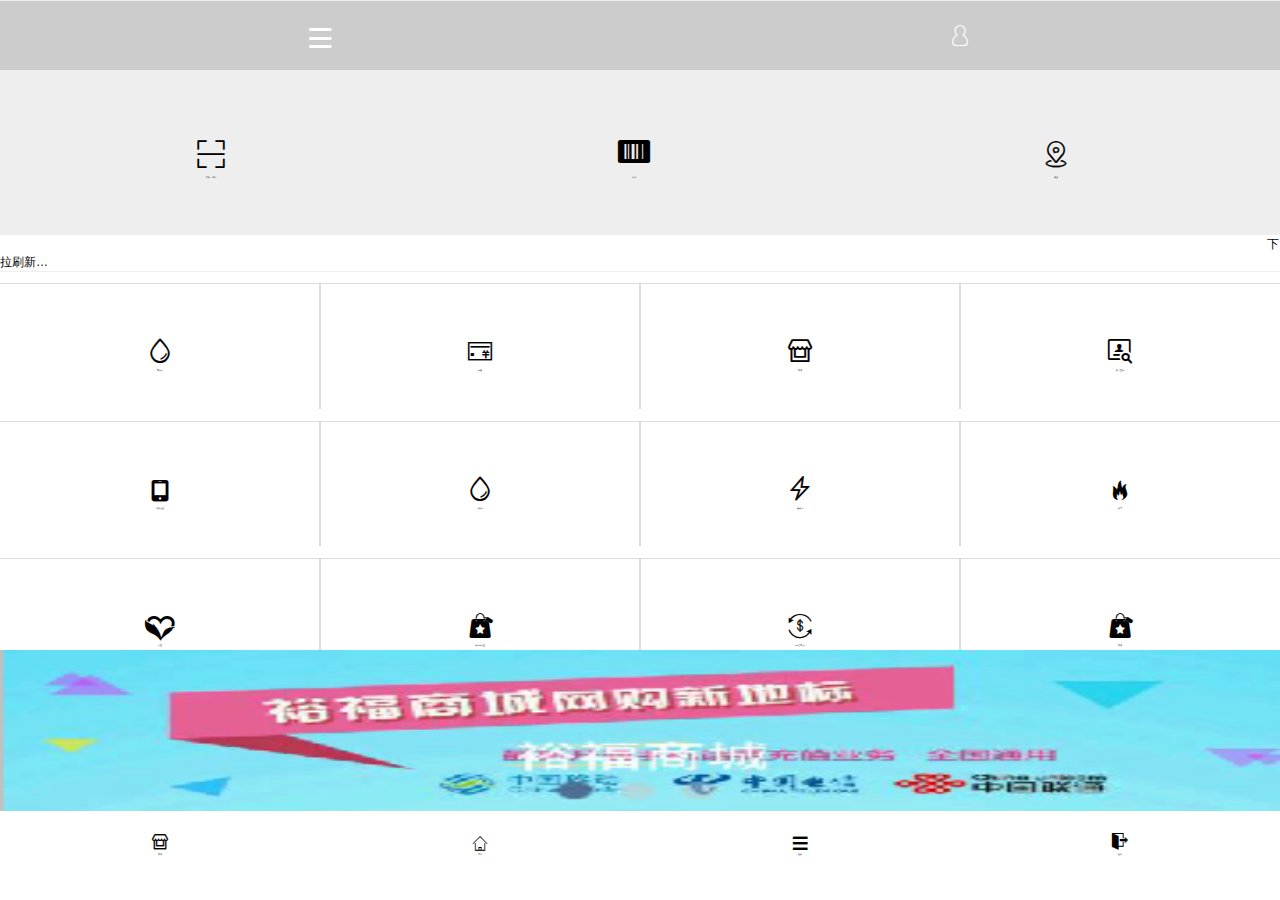
<file: line/index.html>
<!DOCTYPE html5>
<html>

	<head>
		<meta charset="utf-8">
		<meta name="viewport" content="initial-scale=1.0, maximum-scale=1.0, user-scalable=no" />
		    <meta name="apple-mobile-web-app-capable" content="yes">
	    <meta name="apple-mobile-web-app-status-bar-style" content="black-translucent">
	    <meta name="format-detection" content="telephone=no">
	    <meta name="format-detection" content="email=no">
		
		
		<title></title>

		<link rel="stylesheet" type="text/css" href="css/app.css" />
	</head>

	<body>
		<div id="top">
			<div id="center">
				<header>
					<div id="navul">
						<ul class="navList">
							<li>
								<i class="icon iconfont">&#xe6ff;</i>
							</li>
						</ul>
						<ul class="navList">
							<li> <i class="icon iconfont">&#xe601;</i>
							</li>
						</ul>
					</div>
					<div class="nav">
						<div class="navList">
							<i class="icon iconfont">&#xe6a1;</i>
							<div class="name">扫描二维码</div>
						</div>
						<div class="navList">
							<i class="icon iconfont">&#xe60f;</i>
							<div class="name">付款</div>
						</div>
						<div class="navList">
							<i class="icon iconfont">&#xe6e3;</i>
							<div class="name">周边</div>
						</div>
					</div>
				</header>
				<section   onload="loaded()">
					
					<div class="wrapper" id="wrapper">
						<div class="scroller" id="scroller">
							<div class="pullDown" id="pullDown">
								<span>下拉刷新…</span>
							</div>
							<ul class="list" id="list">

								<div class="section-nav" id="nav-lis">
									<div class="navList">
										<i class="icon iconfont">&#xe629;</i>
										<div class="name">惠卡1</div>
									</div>
									<div class="navList">
										<i class="icon iconfont">&#xe687;</i>
										<div class="name">卡卷</div>
									</div>
									<div class="navList">
										<i class="icon iconfont">&#xe72b;</i>
										<div class="name">商城</div>
									</div>
									<div class="navList">
										<i class="icon iconfont">&#xe604;</i>
										<div class="name">账户查询</div>
									</div>
								</div>
								<div class="section-nav">
									<div class="navList">
										<i class="icon iconfont">&#xe644;</i>
										<div class="name">手机充值</div>

									</div>
									<div class="navList">
										<i class="icon iconfont">&#xe629;</i>
										<div class="name">水费-1</div>
									</div>
									<div class="navList">
										<i class="icon iconfont">&#xe616;</i>
										<div class="name">电费-1</div>
									</div>
									<div class="navList">
										<i class="icon iconfont">&#xe675;</i>
										<div class="name">燃气</div>
									</div>
								</div>
								<div class="section-nav">
									<div class="navList">
										<i class="icon iconfont">&#xe60d;</i>
										<div class="name">公益</div>

									</div>
									<div class="navList">
										<i class="icon iconfont">&#xe60c;</i>
										<div class="name">加油卡充值</div>
									</div>
									<div class="navList">
										<i class="icon iconfont">&#xe667;</i>
										<div class="name">02汇率 (1)</div>
									</div>
									<div class="navList">
										<i class="icon iconfont">&#xe60c;</i>
										<div class="name">商城</div>

									</div>
							</ul>
							<div id="pullUp">
								<span>上拉加载更多…</span>
							</div>
							</div>
						</div>

				</section>

				<nav class="swiper-container">
					<div class="swiper-wrapper">
						<div class="swiper-slide">
							<img src="img/39.png" />
						</div>
						<div class="swiper-slide">
							<img src="img/5040.png" />
						</div>
						<div class="swiper-slide">
							<img src="img/5156.png" />
						</div>
					</div>

				</nav>
				</div>
				<div class="boot">
					<i id="body-hei"></i>
					<div class="section-nav">
						<div class="navList">
							<i class="icon iconfont">&#xe72b;</i>
							<div class="name">商城</div>
						</div>
						<div class="navList">
							<i class="icon iconfont">&#xe62a;</i>
							<div class="name">主页</div>
						</div>
						<div class="navList">
							<i class="icon iconfont">&#xe6ff;</i>
							<div class="name">更多</div>
						</div>
						<div class="navList">
							<i class="icon iconfont">&#xe63b;</i>
							<div class="name">退出</div>

						</div>
					</div>
				</div>
	</body>
	<script src="styles/app.js" type="text/javascript" charset="utf-8"></script>

</html>
</file>
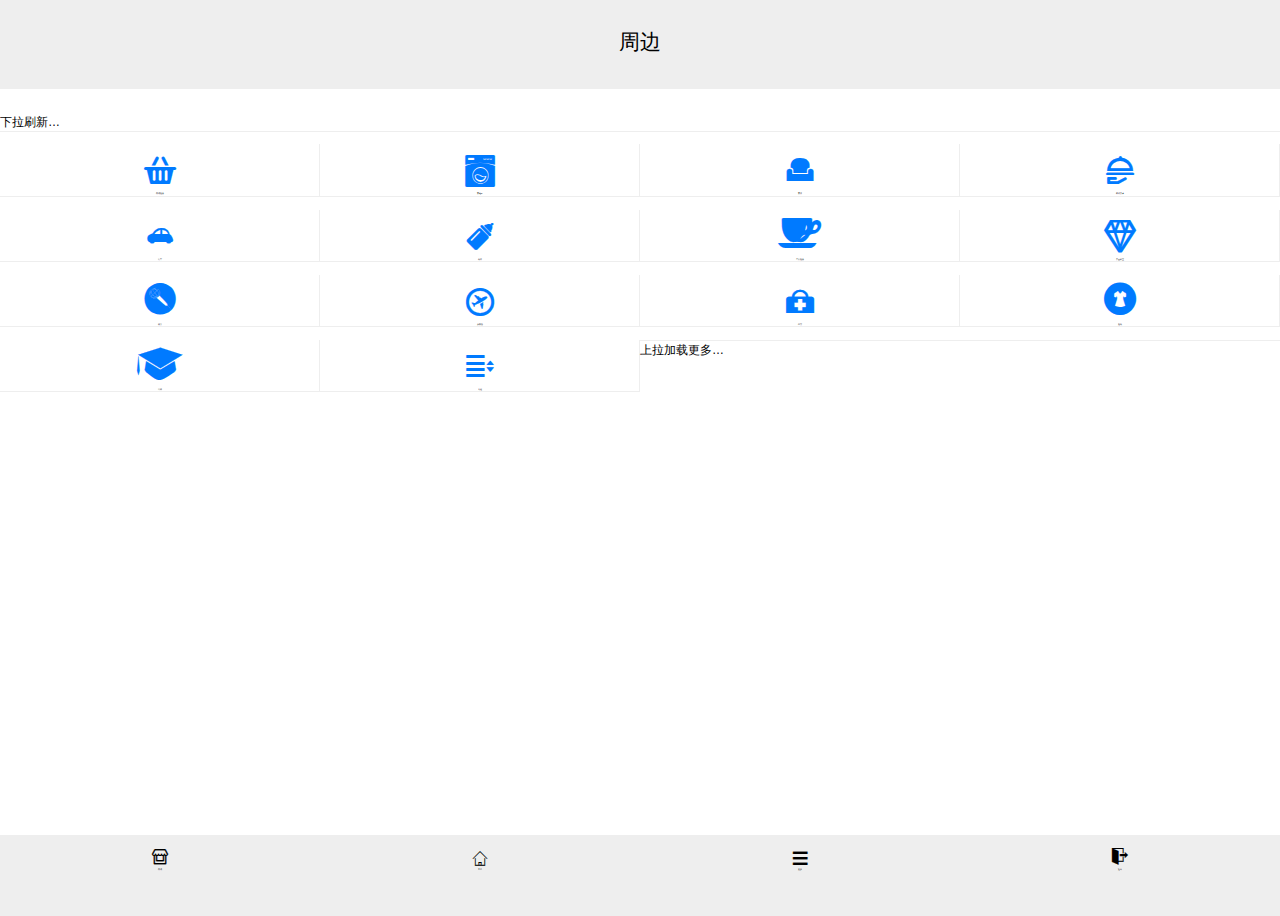
<file: line/demo.html>
<!DOCTYPE html>
<html>

	<head>
		<meta charset="UTF-8">
		<meta name="viewport" content="width=device-width,initial-scale=1,minimum-scale=1,maximum-scale=1,user-scalable=no" />
		<title></title>
		<link rel="stylesheet" type="text/css" href="css/app.css" />
	</head>

	<body>
		<div class="demo-top">
			<header>周边</header>
			<section>
				<div style="height: 1.5rem;"></div>
				<div class="wrapper">
					<div class="scroller">
						<div class="pullDown">
							<span>下拉刷新…</span>
						</div>
						<ul class="list">
							<div class="section-nav">
								<div class="navList">
									<i class="icon iconfont">&#xe65f;</i>
									<div class="name">商城服务</div>
								</div>
								<div class="navList">
									<i class="icon iconfont">&#xe669;</i>
									<div class="name">家电2</div>
								</div>
								<div class="navList">
									<i class="icon iconfont">&#xe621;</i>
									<div class="name">家居</div>
								</div>
								<div class="navList">
									<i class="icon iconfont">&#xe67a;</i>
									<div class="name">餐饮美食</div>
								</div>
							</div>
							<div class="section-nav">
								<div class="navList">
									<i class="icon iconfont">&#xf0009;</i>
									<div class="name">汽车</div>
								</div>
								<div class="navList">
									<i class="icon iconfont">&#xe663;</i>
									<div class="name">母婴</div>
								</div>
								<div class="navList">
									<i class="icon iconfont">&#xe623;</i>
									<div class="name">生活服务</div>
								</div>
								<div class="navList">
									<i class="icon iconfont">&#xf000b;</i>
									<div class="name">黄金珠宝</div>
								</div>
							</div>
							<div class="section-nav">
								<div class="navList">
									<i class="icon iconfont">&#xe60a;</i>
									<div class="name">娱乐</div>
								</div>
								<div class="navList">
									<i class="icon iconfont">&#xe607;</i>
									<div class="name">去旅游</div>
								</div>
								<div class="navList">
									<i class="icon iconfont">&#xe671;</i>
									<div class="name">医疗</div>
								</div>
								<div class="navList">
									<i class="icon iconfont">&#xe62f;</i>
									<div class="name">服装</div>
								</div>
							</div>
							<div class="section-nav">
								<div class="navList">
									<i class="icon iconfont">&#xe600;</i>
									<div class="name">培训</div>
								</div>
								<div class="navList">
									<i class="icon iconfont">&#xe6d2;</i>
									<div class="name">其他</div>
								</div>
								<div class="navList">
									<i class="icon iconfont"></i>
									<div class="name"></div>
								</div>
								<div class="navList">
									<i class="icon iconfont"></i>
									<div class="name"></div>
								</div>
							</div>
							<div id="pullUp">
								<span>上拉加载更多…</span>
							</div>
					</div>
				</div>

			</section>
			<div class="boot">
				<i id="body-hei"></i>
				<div class="section-nav">
					<div class="navList">
						<i class="icon iconfont">&#xe72b;</i>
						<div class="name">商城</div>
					</div>
					<div class="navList">
						<i class="icon iconfont">&#xe62a;</i>
						<div class="name">主页</div>
					</div>
					<div class="navList">
						<i class="icon iconfont">&#xe6ff;</i>
						<div class="name">更多</div>
					</div>
					<div class="navList">
						<i class="icon iconfont">&#xe63b;</i>
						<div class="name">退出</div>

					</div>
				</div>
			</div>
	</body>
	<script src="styles/app.js" type="text/javascript" charset="utf-8"></script>

</html>
</file>
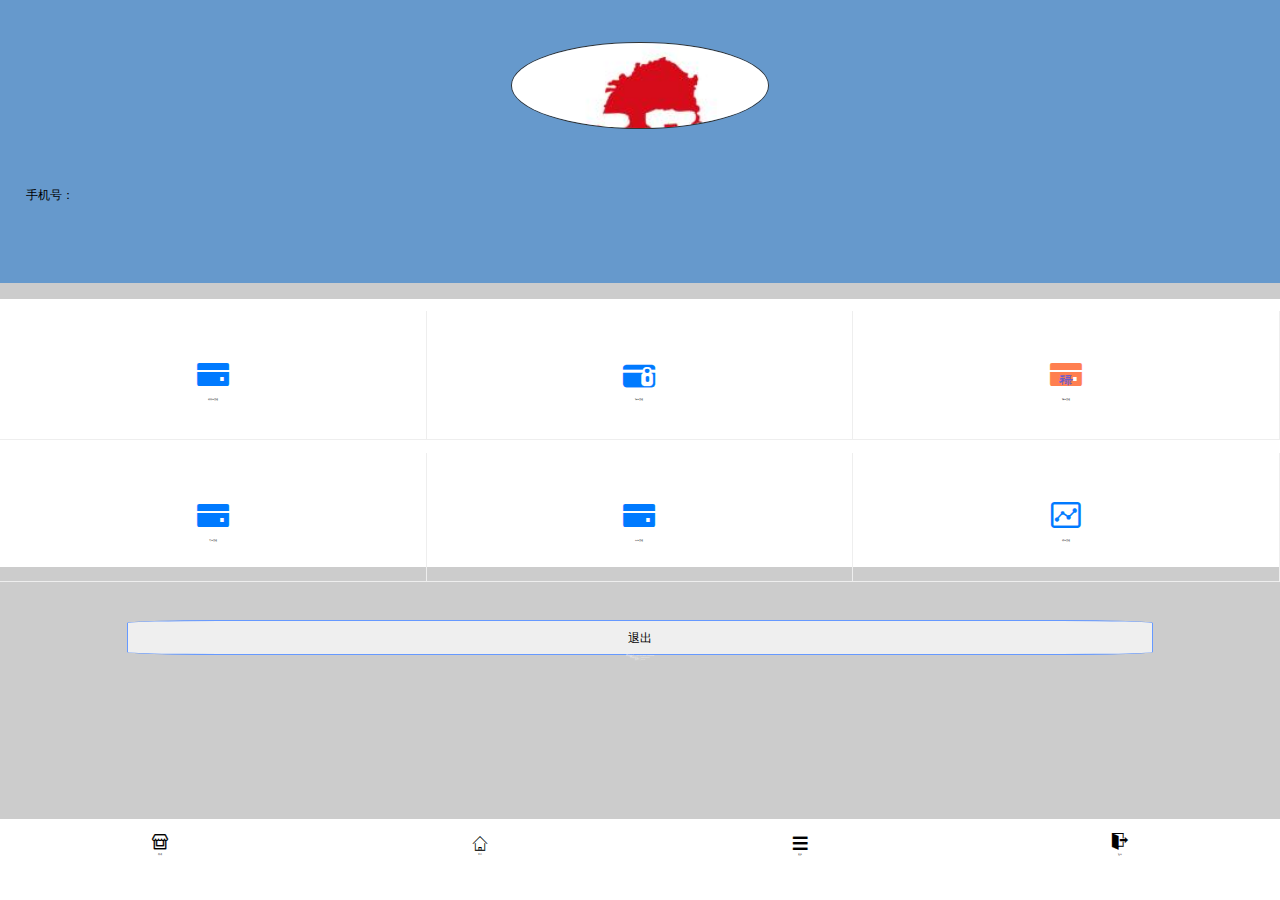
<file: line/my.html>
<!DOCTYPE html>
<html>

	<head>
		<meta charset="UTF-8">
		<meta name="viewport" content="width=device-width,initial-scale=1,minimum-scale=1,maximum-scale=1,user-scalable=no" />
		<title></title>
		<link rel="stylesheet" type="text/css" href="css/app.css" />
	</head>

	<body>
		<div class="my-top">
			<header>
				<i></i>
				<p><img src="img/FEl.jpg"/></p>
				<em class="foot-form"></em>
				<form>
					<span>手机号：</span>
					<input type="text" />
					<input type="text" />
				</form>
			</header>
			<nav>
				<span class="nav-s"></span>
				<div class="nav">

					<div class="navList">
						   <i class="icon iconfont">&#xe6ae;
						 
						   </i>
                    <div class="name">银行卡管理</div>
					</div>
					<div class="navList">
						   <i class="icon iconfont">&#xe60b;
						     <span></span>
						   </i>
                    <div class="name">福卡管理</div>
					</div>
					<div class="navList">
					   <i class="icon iconfont love">&#xe6ae;
					     <span>&#xe642;</span>
					   </i>
                    <div class="name">禄卡管理</div>
					</div>
				</div>
				<div class="nav">
					<div class="navList">
						   <i class="icon iconfont">&#xe6ae;
						     <span></span>
						   </i>
                    <div class="name">寿卡管理</div>
					</div>
					<div class="navList">
						   <i class="icon iconfont">&#xe6ae;
						     <span></span>
						   </i>
                    <div class="name">喜卡管理</div>
					</div>
					<div class="navList">
						   <i class="icon iconfont">&#xe613;
						    
						   </i>
                    <div class="name">财卡管理</div>
					</div>

				</div>
				<em></em>
				<form action=""><input type="button" name="" id="" value="退出" /></form>
				<ul>
					<li>客服电话：&nbsp;400-000-8800&nbsp;&nbsp;65305555</li>
					<li>官网地址：&nbsp;www.fuka.cc</li>
					<li>版本号2.1.8</li>
				</ul>
			</nav>
			<div class="boot">
			<i id="body-hei"></i>
				<div class="section-nav">
					<div class="navList">
						<i class="icon iconfont">&#xe72b;</i>
						<div class="name">商城</div>
					</div>
					<div class="navList">
						<i class="icon iconfont">&#xe62a;</i>
						<div class="name">主页</div>
					</div>
					<div class="navList">
						<i class="icon iconfont">&#xe6ff;</i>
						<div class="name">更多</div>
					</div>
					<div class="navList">
						<i class="icon iconfont">&#xe63b;</i>
						<div class="name">退出</div>

					</div>
				</div>
			</div>
		</div>
	</body>
	<script src="styles/app.js" type="text/javascript" charset="utf-8"></script>

</html>
</file>
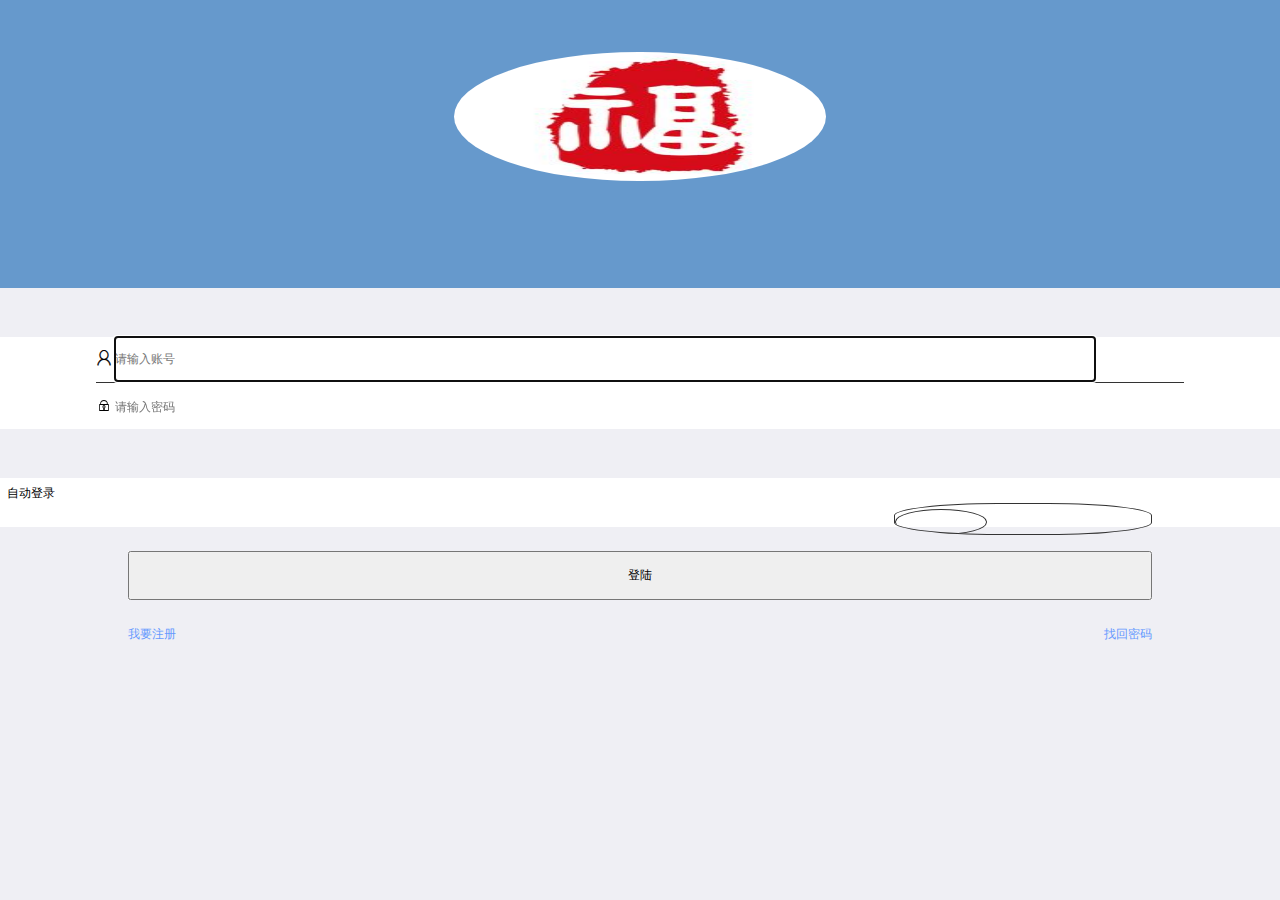
<file: line/scrhost.html>
<!DOCTYPE html>
<html>
	<head>
		<meta name="viewport" content="width=device-width,initial-scale=1,minimum-scale=1,maximum-scale=1,user-scalable=no" />
		<meta charset="UTF-8">
		<title></title>
		<link rel="stylesheet" type="text/css" href="css/app.css"/>
	</head>
	<body>
		<div id="host">
			<header>
				<em class="inst" style="height: 18%;"></em>
				<p>
					<img src="img/FEl.jpg"/>
				</p>
			</header>
			<section>
				<i class="inst"></i>
				<div>
					<form action="0">
						<span>
						  <i class="icon iconfont">&#xe706;</i>
						</span>
						<input type="tel" pattern="[1]\d{10}" placeholder="请输入账号" autofocus="autofocus" multiple="multiple"/>
					<em class="int"></em>
					<span>
						   <i class="icon iconfont">&#xe65b;</i>
					</span>
						<input type="text"placeholder="请输入密码"/>
					
					</form>	
				</div>
					<p></p>
					<ul>
						&nbsp;&nbsp;自动登录
						<li><i></i></li>
					</ul>
				<em class="inst" style="height: 4%;"></em>
				<form action="" class="sen-form">
					<input type="button" name="" id="" value="登陆" />
				</form>
					<em class="inst" style="height: 4%;"></em>
				<b>
					<a>我要注册</a>
					<a>找回密码</a>
				</b>
			</section>
		
		</div>
	</body>
	<script src="styles/app.js" type="text/javascript" charset="utf-8"></script>
</html>
</file>
<file: line/css/app.css>
@charset "utf-8";
@import "./list.css";
@import "./footer.css";
@import "../core/demo.css";
@import "../core/iconfont.css";
@import "../corey/demo.css";
@import "../corey/iconfont.css";
@import "../core/swiper-3.3.1.min.css";
@import "../cored/demo.css";
@import "../cored/iconfont.css";
@import "./my.css";
@import "./scrhost.css";
@import "./nav.css";
@import "./log.css";
/*# sourceMappingURL=app.css.map */
</file>
